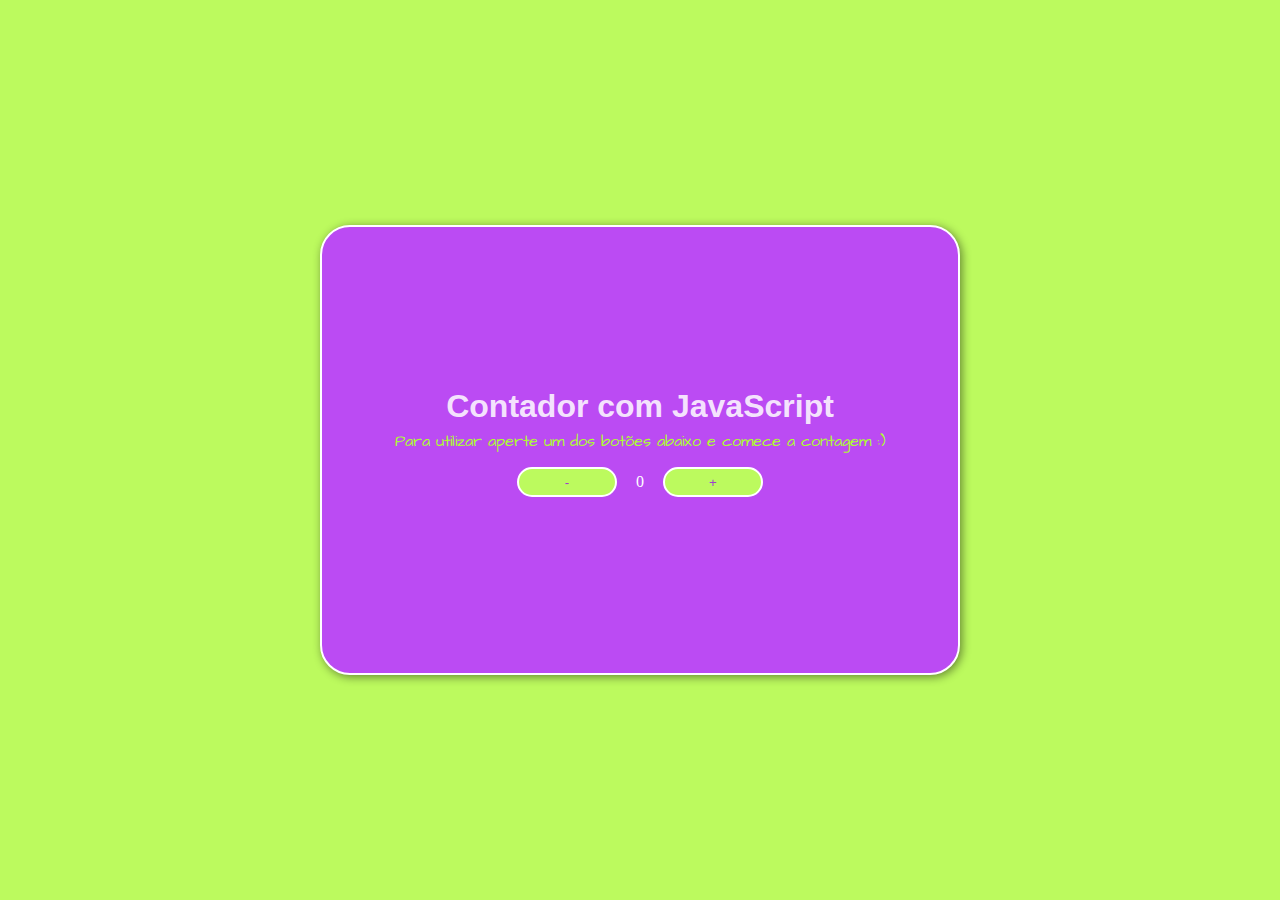
<file: contadorJS/index.html>
<!DOCTYPE html>
<html lang="en">
<head>
    <meta charset="UTF-8">
    <meta http-equiv="X-UA-Compatible" content="IE=edge">
    <meta name="viewport" content="width=device-width, initial-scale=1.0">
    <title>Contador com JavaScript</title>
    <link rel="stylesheet" href="assets/CSS/style.css">
</head>
<body>
    <div class="conteudo">
        <h1>Contador com JavaScript</h1>
        <p>Para utilizar aperte um dos botões abaixo e comece a contagem :)</p>
        <div class="contador">
            <input name="subtrair" type="button" value="-" onclick="subtrair()">
            <span id="numeroAtual">0</span>
            <input name="adicionar" type="button" value="+" onclick="adicionar()">
        </div>
    </div>
    <script src="./assets/JS/script.js"></script>
</body>
</html>
</file>
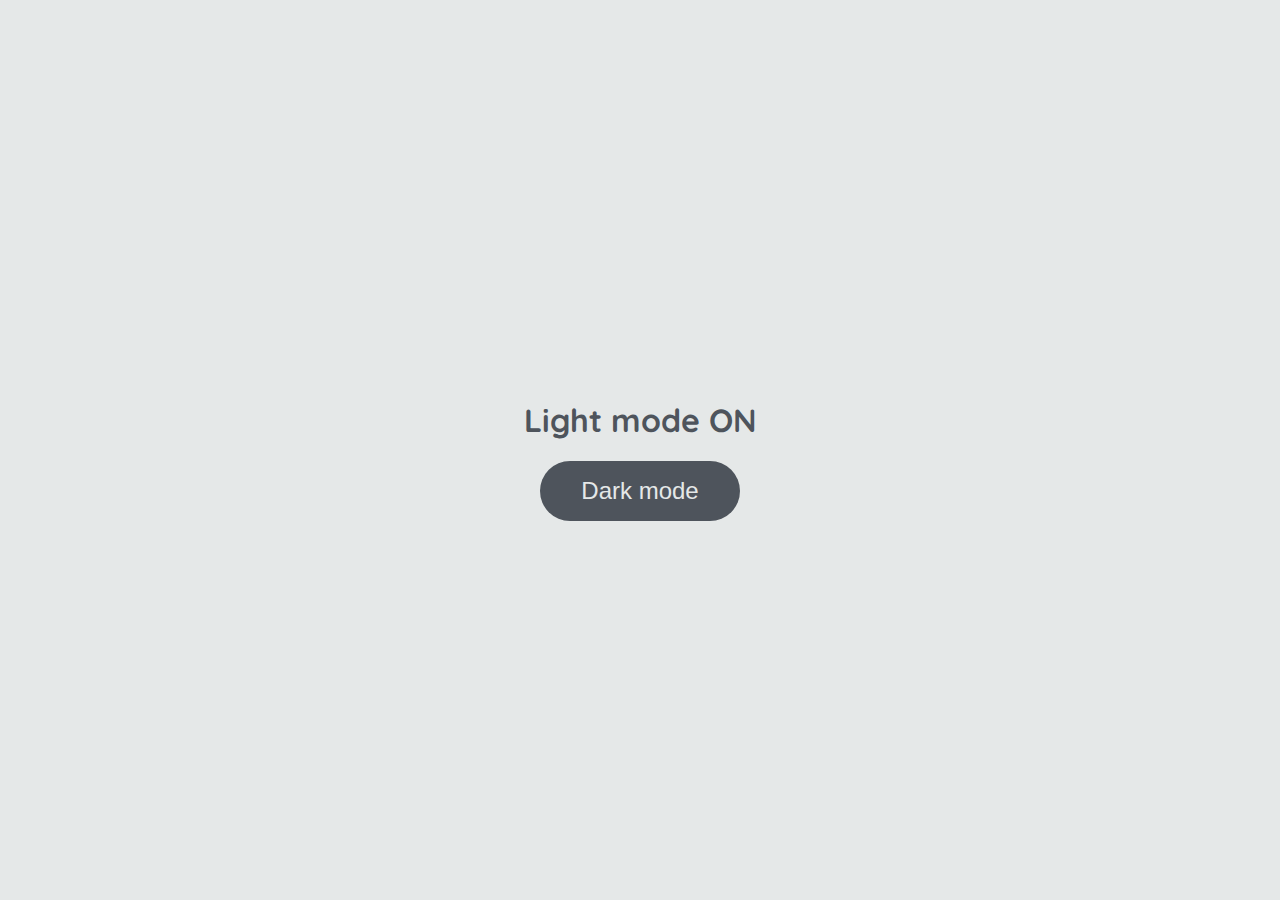
<file: DOM/index.html>
<!DOCTYPE html>
<html lang="en">
<head>
    <meta charset="UTF-8">
    <meta http-equiv="X-UA-Compatible" content="IE=edge">
    <meta name="viewport" content="width=device-width, initial-scale=1.0">
    <title>Light mode and Dark mode</title>
    <link rel="stylesheet" href="./styles/style.css">
</head>
<body>
    <main>

        <h1 id="page-title">Light mode ON</h1>
        <button id="mode-selector" aria-label="selecionar-modo">Dark mode</button>

    </main>
    
    <script src="./scripts/script.js"></script>
</body>
</html>
</file>
<file: contadorJS/assets/CSS/style.css>
@import url('https://fonts.googleapis.com/css2?family=Architects+Daughter&family=Permanent+Marker&display=swap');
*{
    margin: 0;
    padding: 0;
    box-sizing: border-box;
}
body{
    background-color: rgb(188, 250, 94);
    height: 100vh;
    display: flex;
    align-items: center;
    justify-content: center;
}
.conteudo{
    display: flex;
    flex-direction: column;
    align-items: center;
    justify-content: center;
    height: 50vh;
    min-width: 50%;
    padding: 10px;
    background-color: rgb(187, 75, 243);
    color: #fff;
    border-radius: 30px;
    border: 2px solid #fff;
    box-shadow: 2px 2px 10px rgba(0, 0, 0, 0.466);
}
h1{
    font-family: 'Permanent Marker', cursive, sans-serif;
    color: rgba(255, 255, 255, 0.863);
    margin-bottom: 5px;
}
p{
    font-family: 'Architects Daughter', cursive, sans-serif;
    color: greenyellow;
}
input{
    width: 100px;
    height: 30px;
    margin: 15px;
    border-radius: 30px;
    background-color: rgb(188, 250, 94);
    color: rgb(159, 63, 207);
    border: 2px solid #fff;
    cursor: pointer;
}
input:hover{
    background-color: rgb(168, 224, 84);
    transition: 0.3s;
}
</file>
<file: DOM/styles/style.css>
@import url('https://fonts.googleapis.com/css2?family=Quicksand:wght@300;400;600&display=swap');

body {
	background-color: #e5e8e8;
	color: #4e545c;
	margin: 0;
	font-family: 'Quicksand';
}

body.dark-mode {
	background-color: #000401;
	color: #e5e8e8;
}

main {
	height: 100vh;
	width: 100%;
	display: flex;
	flex-direction: column;
	align-items: center;
	justify-content: center;
}

button {
	border-radius: 40px;
	font-size: 1.5rem;
	height: 60px;
	width: 200px;
	border: none;
	background-color: #4e545c;
	color: #e5e8e8;
	transition: all 0.5s linear;
}

button:hover {
	background-color: #000401;
}

button.dark-mode {
	background-color: #e5e8e8;
	color: #4e545c;
}

button.dark-mode:hover {
	background-color: #4e545c;
	color: #e5e8e8;
}
</file>
